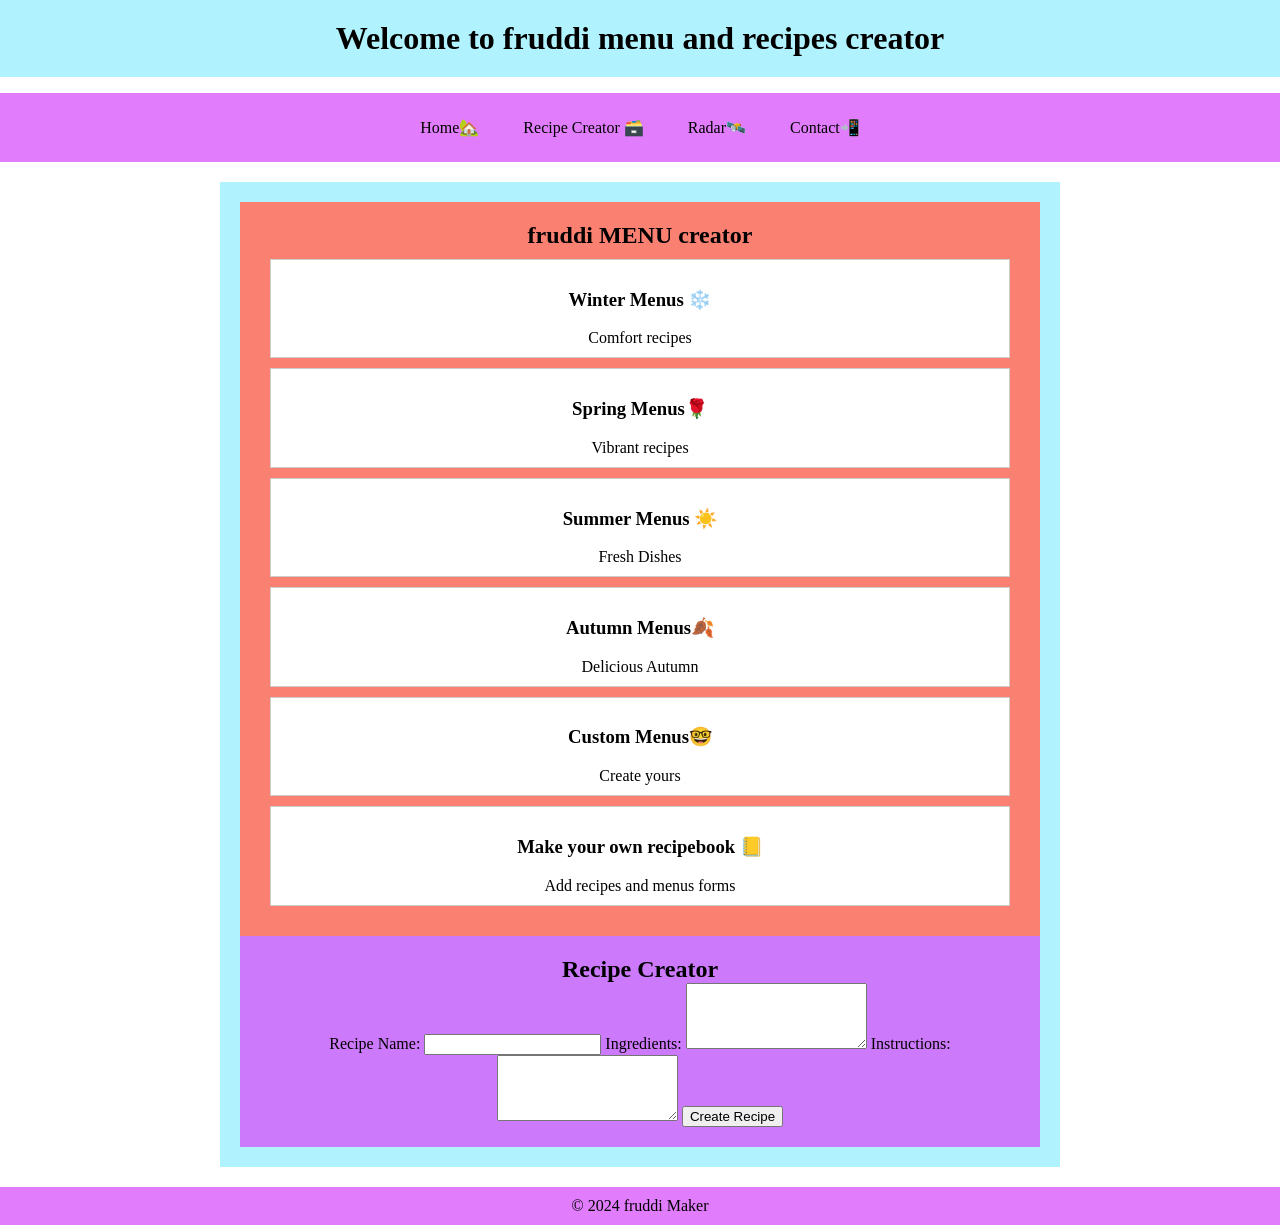
<file: index.html>
<!DOCTYPE html>
<html lang="en">
<head>
    <meta charset="UTF-8">
    <meta name="viewport" content="width=device-width, initial-scale=1.0">
    <title>fruddi Menu and Recipes Creator</title>
    <link rel="stylesheet" type="text/css" href="style.css">
</head>
<body>
    <header>
        <h1>Welcome to fruddi menu and recipes creator</h1>
    </header>
    <nav>
        <ul>
            <li><a href="/">Home🏡</a></li>
            <li><a href="/menu/recipeCreator.html">Recipe Creator 🗃️ </a></li>
            <li><a href="/menu/radar.html">Radar🛰️</a></li>
            <li><a href="/menu/contact.html">Contact📲</a></li>
        </ul>
    </nav>
    <main>
        <section id="menus">
            <h2>fruddi MENU creator</h2>
            <div id="menu-list">
                <!-- Menus will be dynamically added here using JavaScript -->
            </div>
        
            <!-- Add code to display menus here -->
        </section>
        <section id="recipes">
            <h2>Recipe Creator</h2>
            <form id="recipe-form">
                <label for="recipe-name">Recipe Name:</label>
                <input type="text" id="recipe-name" name="recipe-name" required>
                
                <label for="ingredients">Ingredients:</label>
                <textarea id="ingredients" name="ingredients" rows="4" required></textarea>
                
                <label for="instructions">Instructions:</label>
                <textarea id="instructions" name="instructions" rows="4" required></textarea>
                
                <button type="submit">Create Recipe</button>
            </form>
            <div id="recipe-list">
                <!-- Recipes will be displayed here -->
            </div>
        </section>
        
    </main>
    <footer>
        <p>&copy; 2024 fruddi Maker</p>
    </footer>
    <script src="script.js"></script>  
</body>
</html>
</file>
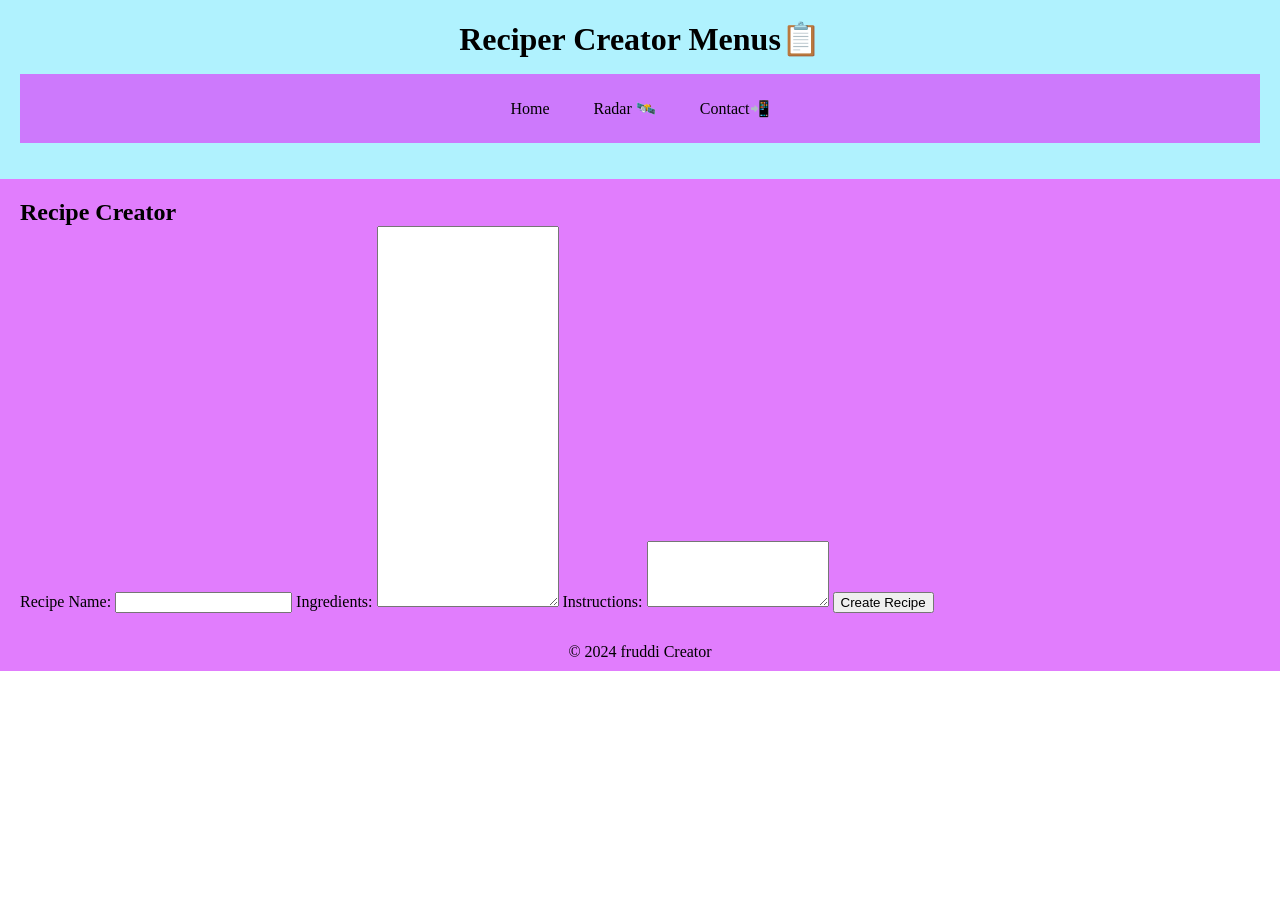
<file: menu/recipeCreator.html>
<!DOCTYPE html>
<html lang="en">
<head>
    <meta charset="UTF-8">
    <meta name="viewport" content="width=device-width, initial-scale=1.0">
    <title>Creator</title>
    <link rel="stylesheet" href="/style.css">
</head>
<body>
    <header>
        <h1>Reciper Creator Menus📋</h1>
        <nav>
            <ul>
                <li><a href="/">Home</a></li>
                <li><a href="/menu/radar.html">Radar 🛰️ </a></li>
                <li><a href="/menu/contact.html">Contact📲</a></li>
            </ul>
        </nav>
    </header>
    

    <section id="recipes">
        <h2>Recipe Creator</h2>
        <form id="recipe-form">
            <label for="recipe-name">Recipe Name:</label>
            <input type="text" id="recipe-name" name="recipe-name" required>
            
            <label for="ingredients">Ingredients:</label>
            <textarea id="ingredients" name="ingredients" rows="25" required></textarea>
            
            <label for="instructions">Instructions:</label>
            <textarea id="instructions" name="instructions" rows="4" required></textarea>
            
            <button type="submit">Create Recipe</button>
        </form>
        <div id="recipe-list">
            <!-- Recipes will be displayed here -->
        </div>
    </section>
    <footer>
        <p>&copy; 2024 fruddi Creator</p>
    </footer>
</body>
</html>
</file>
<file: style.css>
/* ... Previous CSS code ... */

/* Style the menus section */

/* Reset some default styles for consistency */
body, h1, h2, p {
    margin: 0;
    padding: 0;
}

/* Style the header */

header {
    background-color: #59e4fd79;
    color: black;
    text-align: center;
    padding: 20px;
} 


/* Style the navigation menu */
nav ul {
    list-style-type: none;
    background-color: #d751fcbe;
    text-align: center;
    padding: 25px;
}

nav ul li {
    display: inline;
    margin: 0 20px;
}

nav a {
    color:black;
    text-decoration: none;
}

/* Style the main content section */
main {
    max-width: 800px;
    margin: 20px auto;
    background-color: #59e4fd79;
    padding: 20px;
    text-align: center;
}

/* Style the footer */
footer {
    text-align: center;
    background-color: #d751fcbe;
    color: black;
    padding: 10px;
}


#menus {
    background-color: salmon;
    padding: 20px;
}

/* Style the recipes section */
#recipes {
    background-color: #d751fcbe;
    padding: 20px;
}

/* Style individual menu and recipe items (you'll add more styles later) */
.menu-item, .recipe-item {
    border: 1px solid #ccc;
    padding: 10px;
    margin: 10px;
    background-color: #fff;
}
</file>
